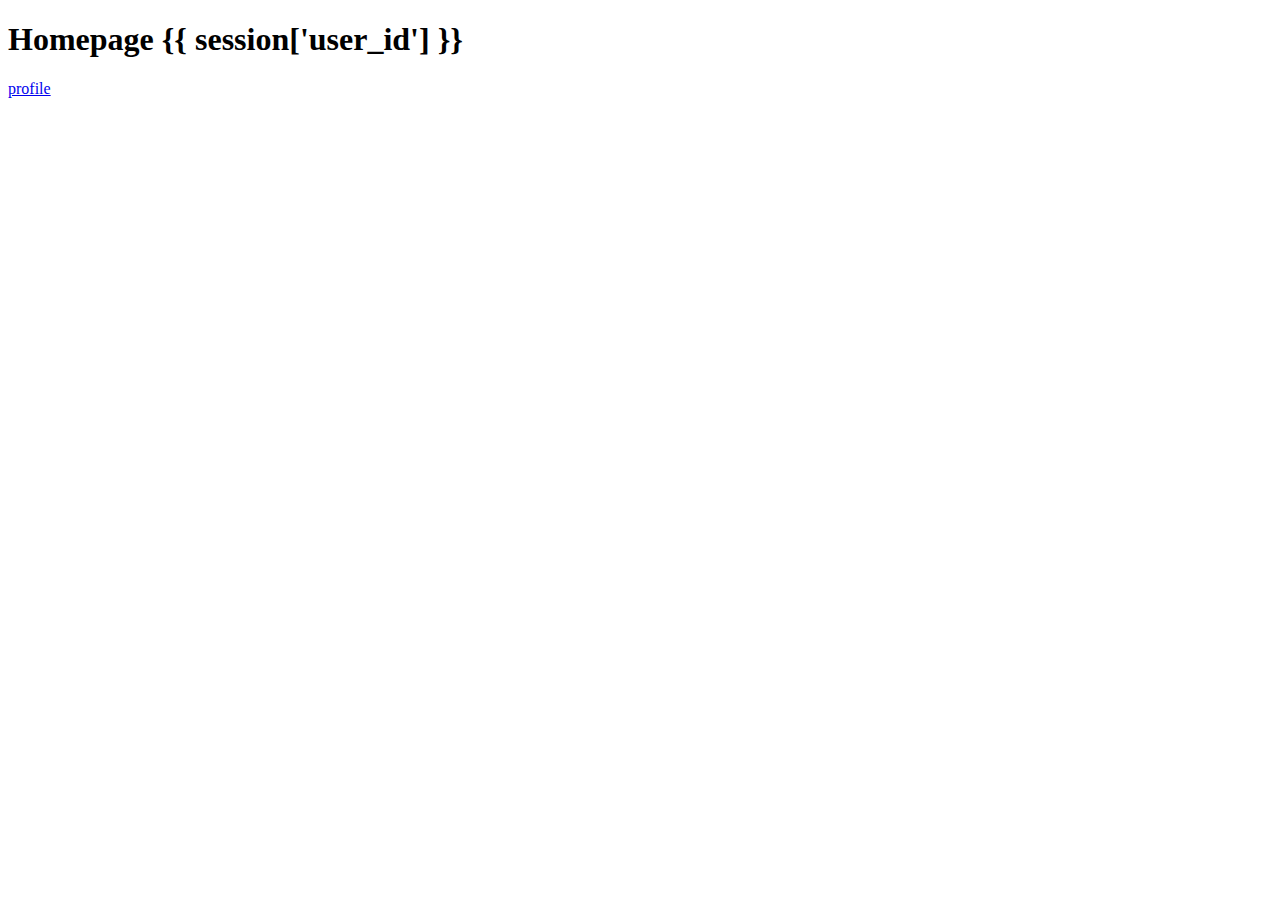
<file: templates/homepage.html>
<!DOCTYPE html>
<html lang="en">

<head>
  <meta charset="UTF-8">
  <meta http-equiv="X-UA-Compatible" content="IE=edge">
  <meta name="viewport" content="width=device-width, initial-scale=1.0">
  <title>HomePage</title>
</head>

<body>
  <h1>Homepage {{ session['user_id'] }}</h1>

  <a href="/profile">profile</a>
</body>

</html>
</file>
